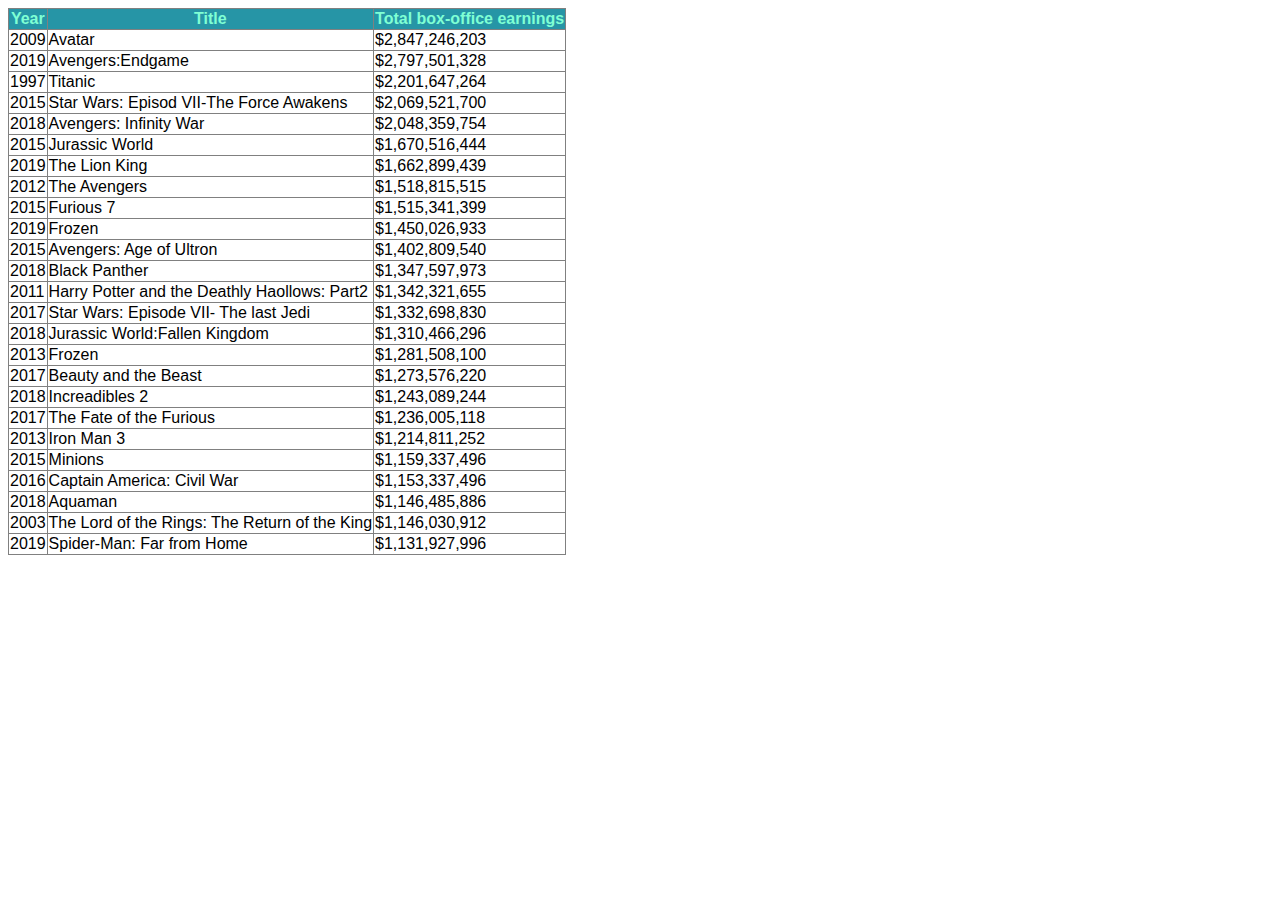
<file: Module-1-Assessment-4/index.html>
<!DOCTYPE html>
<html>
<head>
    <link rel= "stylesheet" href="style.css"
    </head>
    <body>
    <table border="1">
        <tr>
        <th> Year</th>
        <th>Title</th> 
        <th>Total box-office earnings</th>  
        </tr>
        <tr>
        <td>2009</td>
        <td>Avatar</td>
        <td>$2,847,246,203</td>    
        </tr>
        <tr>
        <td>2019</td>
        <td>Avengers:Endgame</td> 
        <td>$2,797,501,328</td>    
        </tr>
        <tr>
        <td>1997</td>
        <td>Titanic</td>
        <td>$2,201,647,264</td> 
        </tr>
        <tr>
        <td>2015</td>
        <td>Star Wars: Episod VII-The Force Awakens</td> 
        <td>$2,069,521,700</td>    
        </tr>
        <tr>
        <td>2018</td>
        <td>Avengers: Infinity War</td>
        <td>$2,048,359,754</td>     
        </tr>
        <tr>
        <td>2015</td>
        <td>Jurassic World</td> 
        <td>$1,670,516,444</td>    
        </tr>
        <tr>
        <td>2019</td>
        <td>The Lion King</td> 
        <td>$1,662,899,439</td>
        </tr>
         <tr>   
        <td>2012</td>
        <td>The Avengers</td> 
        <td>$1,518,815,515</td> 
        </tr>
        <tr>
        <td>2015</td>
        <td>Furious 7</td> 
        <td>$1,515,341,399</td>    
        </tr>
        <tr>
        <td>2019</td>
        <td>Frozen</td>
        <td>$1,450,026,933</td>
        </tr>
        <tr>
        <td>2015</td>
        <td>Avengers: Age of Ultron</td>
        <td>$1,402,809,540</td>
        </tr>
        <tr>
        <td>2018</td>
        <td>Black Panther</td> 
        <td>$1,347,597,973</td>    
        </tr>
        <tr>
        <td>2011</td>
        <td>Harry Potter and the Deathly Haollows: Part2</td> 
        <td>$1,342,321,655</td>    
        </tr>
        <tr>
        <td>2017</td>
        <td>Star Wars: Episode VII- The last Jedi</td>
        <td>$1,332,698,830</td>    
        </tr>
        <tr>
        <td>2018</td>
        <td>Jurassic World:Fallen Kingdom</td>
        <td>$1,310,466,296</td>    
        </tr>
        <tr>
        <td>2013</td>
        <td>Frozen</td> 
        <td>$1,281,508,100</td> 
        </tr>
        <tr>
        <td>2017</td>
        <td>Beauty and the Beast</td>  
        <td>$1,273,576,220</td>    
        </tr>
        <tr>
        <td>2018</td>
        <td>Increadibles 2</td> 
        <td>$1,243,089,244</td>    
        </tr>
        <tr>
        <td>2017</td>
        <td>The Fate of the Furious</td> 
        <td>$1,236,005,118</td>    
        </tr>
        <tr>
        <td>2013</td>
        <td>Iron Man 3</td>  
        <td>$1,214,811,252</td>    
        </tr>
        <tr>
        <td>2015</td>
        <td>Minions</td>
        <td>$1,159,337,496</td>    
        </tr>
        <tr>
        <td>2016</td>
        <td>Captain America: Civil War</td> 
        <td>$1,153,337,496</td>    
        </tr>
        <tr>
        <td>2018</td>
        <td>Aquaman</td>
        <td>$1,146,485,886</td>    
        </tr>
        <tr>
        <td>2003</td>
        <td>The Lord of the Rings: The Return of the King</td>
        <td>$1,146,030,912</td> 
        </tr>    
        <tr>
        <td>2019</td>
        <td>Spider-Man: Far from Home</td> 
        <td>$1,131,927,996</td>    
        </tr>
    
        
        
        </table>
    </body>

</html>
</file>
<file: Module-1-Assessment-4/style.css>
h1{
    color:#2296C7;
    text-decoration-color: aquamarine;
    text-align: center;
}

h2{
    border-color: aqua;
    text-align: Helvetica, sans-serif;
}
table{
    border-collapse: collapse;
    font-family: helvetica, sans-serif;
}
th{
    font-weight: 600;
    background-color: #2695A6;
    color: aquamarine;
}
</file>
